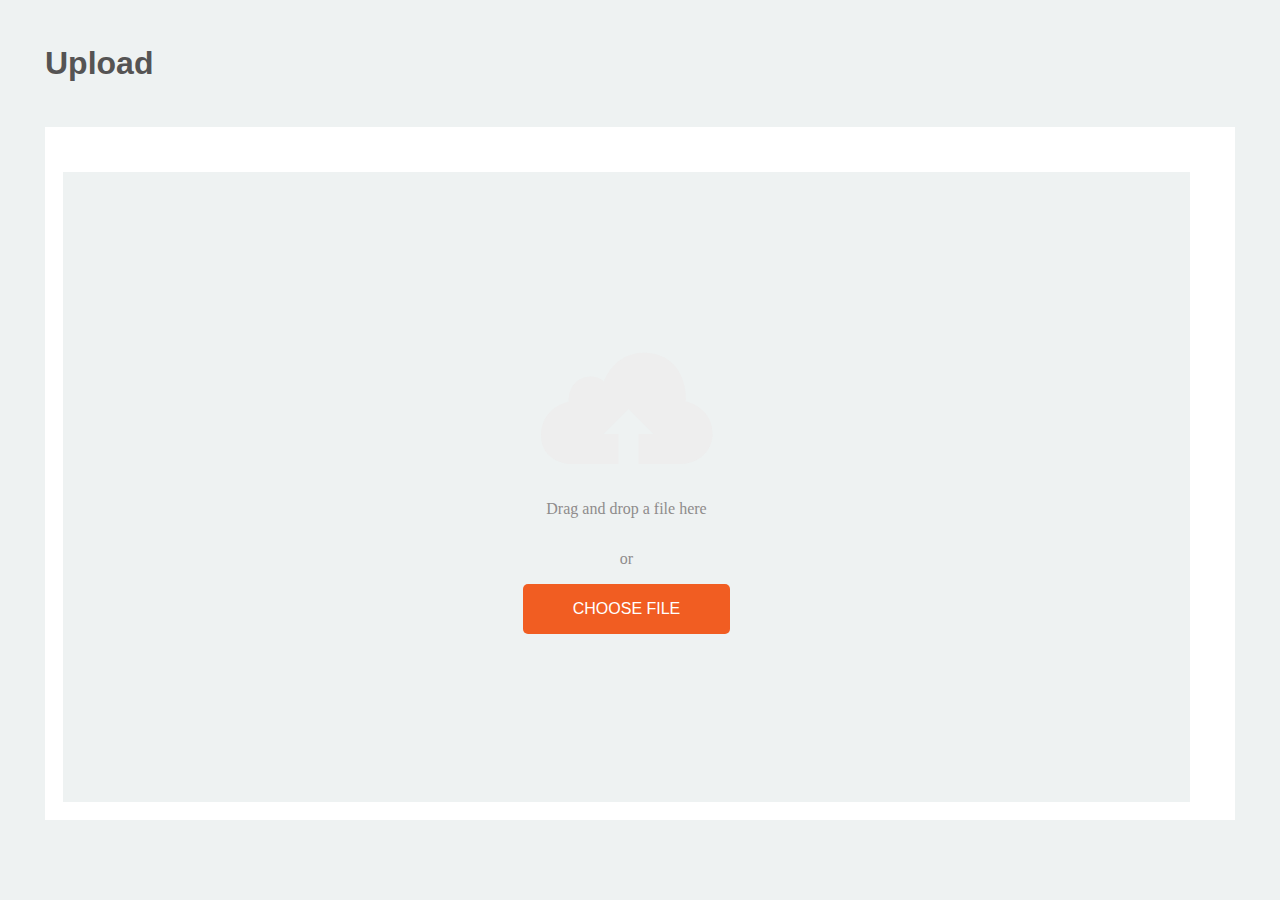
<file: index.html>
<!DOCTYPE html>
<html lang="en">
<head>
    <meta charset="UTF-8">
    <meta name="viewport" content="width=device-width, initial-scale=1.0">
    <title>Excel File Upload</title>
    <script lang="javascript" src="js/xlsx.full.min.js"></script>
    <link rel="stylesheet" href="style/main.css">
</head>
<body>
    <svg aria-hidden="true" style="position: absolute; width: 0; height: 0; overflow: hidden;" version="1.1" xmlns="http://www.w3.org/2000/svg" xmlns:xlink="http://www.w3.org/1999/xlink">
    <defs>
    <symbol id="icon-upload" viewBox="0 0 35 32"><path d="M29.4 15.5c0 0 0.6-8.7-7.4-9.7-6.9-0.7-9 5.7-9 5.7s-2.1-2-4.9-0.4c-2.5 1.6-2.1 4.4-2.1 4.4s-5.6 1.1-5.6 6.8c0.1 5.7 6.1 5.7 6.1 5.7h9.4v-6h-3l5-5 5 5h-3v6h8.5c0 0 5.5 0 6.3-5.4 0.4-5.9-5.3-7.1-5.3-7.1z"/></symbol>
    </defs>
    </svg>
    <header><h1>Upload</h1></header>
    <main>  
                <div id="container">    
                    <section id="column-mapping-header" style="display: none;" >
                        <h2>Column Mapping</h2>
                        <button type="submit" class="btn" id="save-btn">Save</button>
                    </section> 

                <div id="file-upload" class="wrapper" >
                    <svg class="icon-upload"><use xlink:href="#icon-upload"></use></svg>
                    <p>Drag and drop a file here</p>
                    <p>or</p>
                    <input type="file" id="file" name="file" accept=".xlsx"/>
                    <label for="file">CHOOSE FILE</label> <span id="file-selected"></span>             
                </div>

                <div id="column-mapping" class="wrapper" style="display: none;" >                    
                   
                </div>
            
        </div>
    </main>
    <script src="js/main.js"></script>
    
</body>
</html>
</file>
<file: style/main.css>
html>*{
    box-sizing: border-box;
}

body {
    padding: 0;
    margin: 0;
    background-color: #eef2f2;
}

header {
  font-family: Helvetica, sans-serif;
  color: #555454;
  margin: 5vh;
}

#file-upload > p {
  color: #8f8c8c;
}


[type="file"] {
  height: 0;
  overflow: hidden;
  width: 0;
}

[type="file"] + label, button[type="submit"] {
  background: #f15d22;
  border: none;
  border-radius: 5px;
  color: #fff;
  cursor: pointer;
  display: inline-block;
	font-family: 'Rubik', sans-serif;
	font-size: inherit;
  font-weight: 500;
  margin-bottom: 1rem;
  outline: none;
  padding: 1rem 50px;
  position: relative;
  transition: all 0.3s;
  vertical-align: middle;
}
[type="file"] + label :hover, button[type="submit"]+ label :hover {
    background-color: darken(#f15d22, 10%);
  }
 
[type="file"]:focus + label, button[type="submit"] + label{
  outline: 1px dotted #000;
  outline: -webkit-focus-ring-color auto 5px;
}

#save-btn{
  background: #e97b3b;
  color: #ffffff;
  font-family: "Gill Sans", sans-serif;  
  margin: 2vh;
}

.icon-upload {
    display: inline-block;
    width: 100%;
    height: 10em;
    stroke-width: 0;
    stroke: currentColor;
    fill: #eeeaea93 !important;
  }

div#container {
  display: flex;
  justify-content: center;
  align-items: center;
  background-color: #fff;
  height: 80%;
  margin: 5vh;
}

.wrapper {
  margin: 5vh 5vh 2vh 2vh;
  width: 90vw;  
  background-color: #eef2f2;    
}

#file-upload {
  height: 70vh;
  display: flex;
  justify-content: center;
  align-items: center;
  flex-direction: column;
}

#column-mapping-header {
  display: flex;
  justify-content: space-between;
  width: 100%;  
}

#column-mapping-header > h2 {
  padding-left: 2vw;
}
#column-mapping {
  height: inherit;
}

table {
  width: inherit;
}

tr:nth-child(1) {
  font-weight: bold;
  font-size: smaller;
  text-transform: uppercase;
  color: #6a6b6d;
  background-color: whitesmoke;
  font-family: 'Segoe UI', Tahoma, Geneva, Verdana, sans-serif;
  text-align: center;
}

tr:nth-child(1) ::after {
  content: '  \2303';
}
tr {
  text-transform: capitalize;
}

th, td {
  border-bottom: 1px solid #ddd;
  padding:10px;
}

td:nth-child(2),td:nth-child(6), td:nth-child(7), td:nth-child(9), td:nth-child(10) {
  text-align: center;
}
</file>
